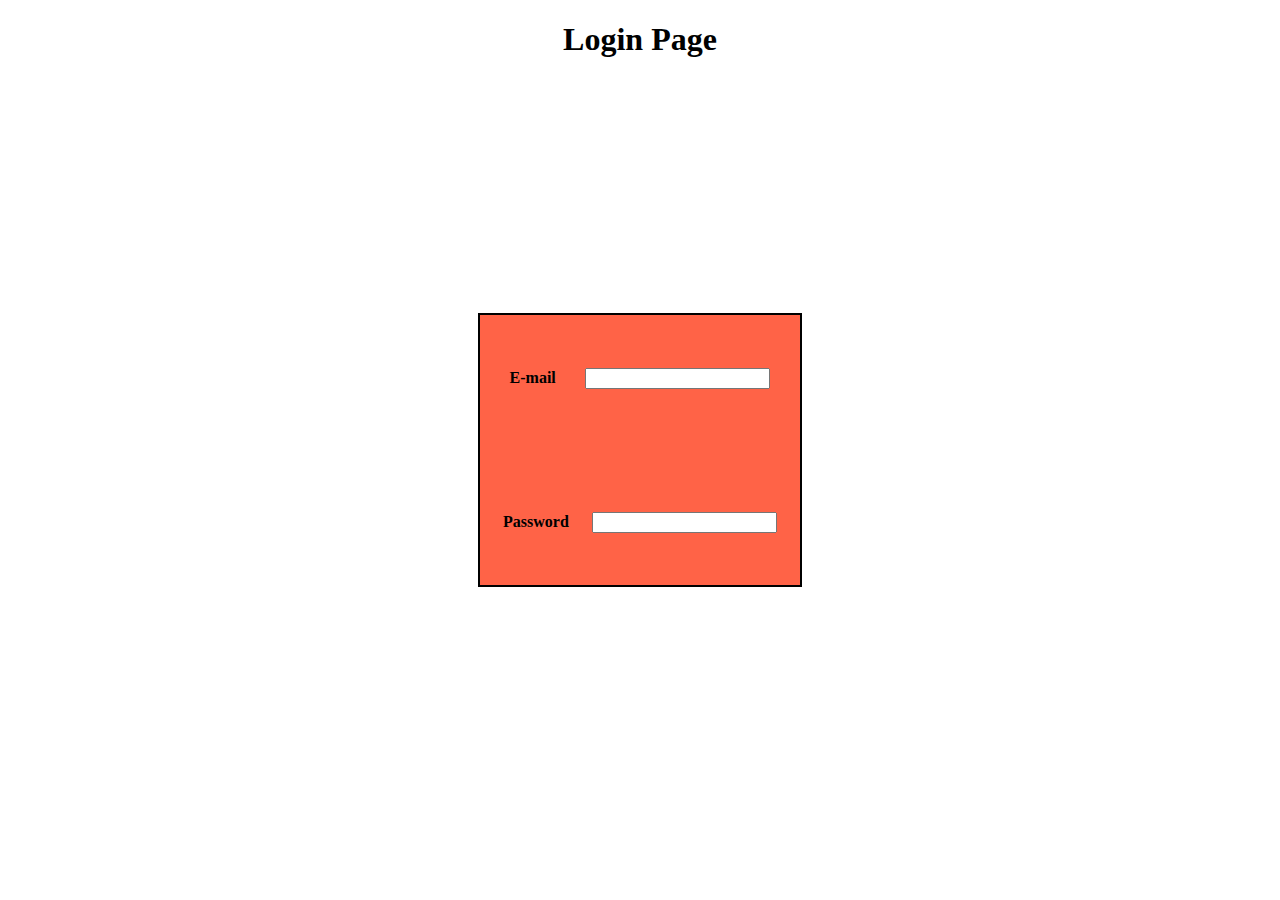
<file: Pinterest Anime/login.html>
<!DOCTYPE html>
<html lang="en">
<head>
    <meta charset="UTF-8">
    <meta http-equiv="X-UA-Compatible" content="IE=edge">
    <meta name="viewport" content="width=device-width, initial-scale=1.0">
    <link rel="stylesheet" href="loginstyle.css">
    <title>Document</title>
</head>
<body>
    <h1>Login Page</h1>

    <form id="main-form">
        <div id="mail">
            <label>E-mail</label>
            <input type="email">
        </div>
       
        <br>

        <div id="passwd">
            <label>Password</label>
            <input type="text">
        </div>
       
    </form>

   
</body>
</html>
</file>
<file: Pinterest Anime/loginstyle.css>
h1{
    text-align: center;
}

#main-form{
    background-color: tomato;
    position: absolute;
    width: 25%;
    height: 30%;
    top: 50%;
    left: 50%;
    transform: translate(-50%,-50%);
    border: 2px solid black;
    display: flex;
    flex-direction: column;
    justify-content: space-evenly;
}

#mail{
    font-weight: 800;
    display: flex;
    align-items: center;
    justify-content: space-evenly;
}

#passwd{
    font-weight: 800;
    display: flex;
    align-items: center;
    justify-content: space-evenly;
}
</file>
